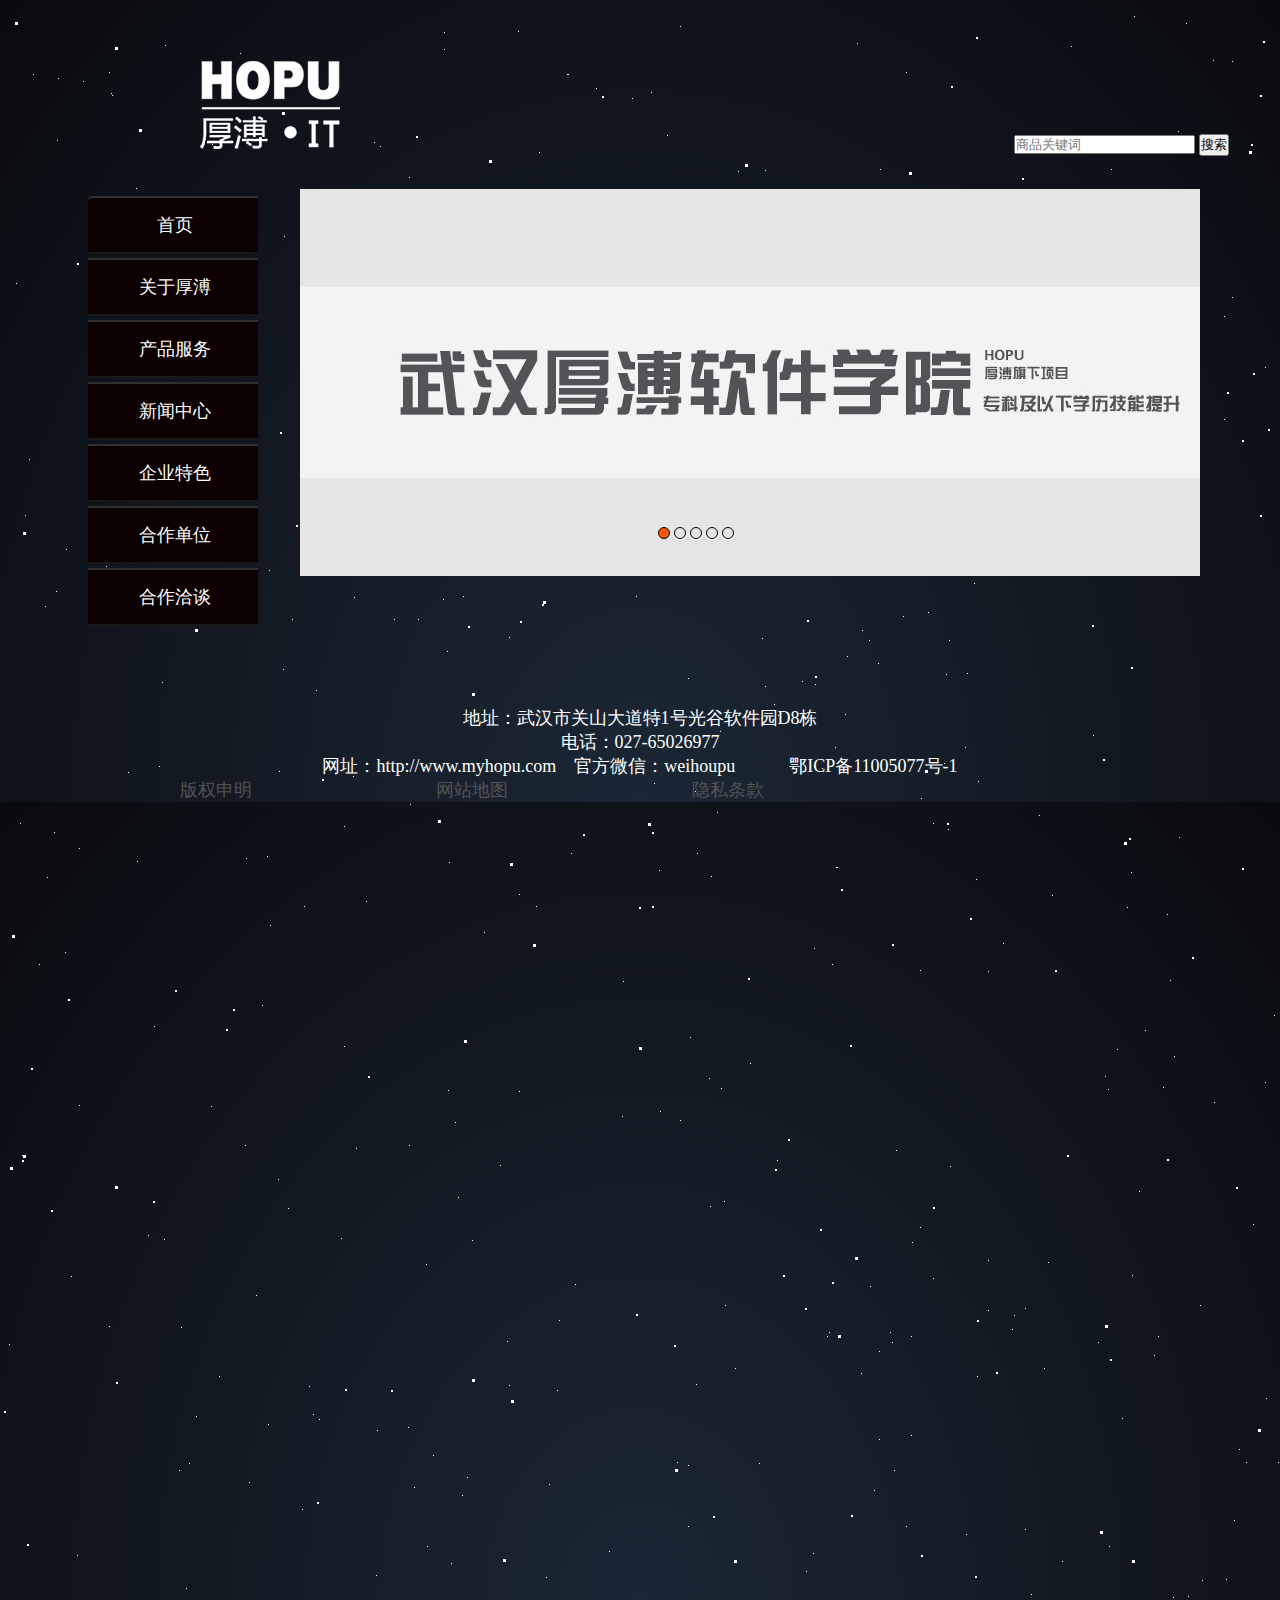
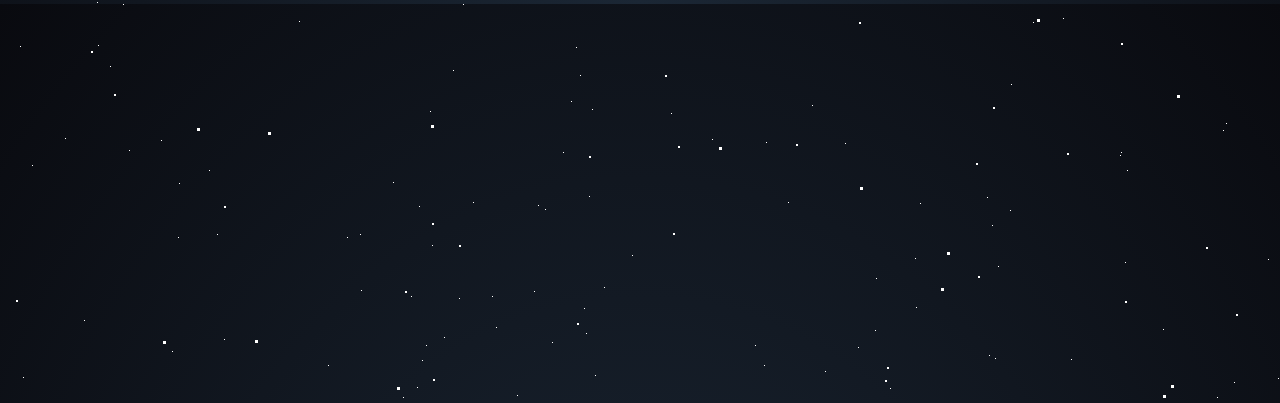
<file: PRO/index.html>
<!DOCTYPE html>
<html >
<head>
  <meta charset="UTF-8">
  <title>厚浦网站</title>
      <!-- <link rel="stylesheet" href="css/style.css"> -->
      <link rel="stylesheet" href="css/Index.css">
      <link rel="stylesheet" href="css/myIndex.css">
</head>
<body>
<div id='stars'></div>
<div id='stars2'></div>
<div id='stars3'></div>
<div class="big">
    <div class="logo">
    	<img src="images/logo.png" alt="">
        <div class="search">
            <form>
                <input name="keyword" type="text" class="seek" placeholder="商品关键词">
                 <span>
                        <button class="seek1" type="button" onClick="this.form.submit()">搜索</button>
                 </span>
             </form>
        </div>
    </div>
    <div class="nav">
        <ul class="menu">
        	<li><a href="javascript:;">首页</a></li>
            <li><a href="javascript:;">关于厚溥</a>
                <ul class="submenu">
                    <li><a href="javascript:;">厚溥简介</a></li>
                    <li><a href="javascript:;">集团架构</a></li>
                    <li><a href="javascript:;">企业文化</a></li>
                    <li><a href="javascript:;">厚溥教育</a></li>
                    <li><a href="javascript:;">景宁人力</a></li>
                </ul>
            </li>
            <li><a href="javascript:;">产品服务</a>
                <ul class="submenu">
                    <li><a href="javascript:;">校企合作</a></li>
                    <li><a href="javascript:;">大学生实训</a></li>
                    <li><a href="javascript:;">就业服务</a></li>
                    <li><a href="javascript:;">人才委培</a></li>
                </ul>
            </li>
            <li><a href="javascript:;">新闻中心</a>
    			<ul class="submenu">
                    <li><a href="javascript:;">厚溥新闻</a></li>
                    <li><a href="javascript:;">内部周刊</a></li>
                    <li><a href="javascript:;">厚溥观点</a></li>
                </ul>
            </li>
            <li><a href="javascript:;">企业特色</a>
    			<ul class="submenu">
                    <li><a href="javascript:;">光谷软件园</a></li>
                    <li><a href="javascript:;">人才孵化器</a></li>
                    <li><a href="javascript:;">经营理念</a></li>
                </ul>
            </li>
            <li><a href="javascript:;">合作单位</a>
    			<ul class="submenu">
                    <li><a href="javascript:;">就业合作单位</a></li>
                    <li><a href="javascript:;">大学合作单位</a></li>
                </ul>
            </li>
            <li class="lastNav"><a href="javascript:;">合作洽谈</a>
    			<ul class="submenu">
                    <li><a href="javascript:;">用人理念</a></li>
                    <li><a href="javascript:;">人才招聘</a></li>
                    <li><a href="javascript:;">合作洽谈</a></li>
                </ul>
            </li>
        </ul>
    </div>
    <div class="rightDiv">
        <div class="banner">
            <ul class="slider-bar">
                <li class="actived" sliderNum="0"></li>
                <li sliderNum="1"></li>
                <li sliderNum="2"></li>
                <li sliderNum="3"></li>
                <li sliderNum="4"></li>
            </ul>
        </div>
</div>
    </div>
        <div class="footer">
            <div class="phone_one">
                <p>地址：武汉市关山大道特1号光谷软件园D8栋</p>
                <p>电话：027-65026977</p>
                <p>网址：http://www.myhopu.com　官方微信：weihoupu　　　鄂ICP备11005077号-1</p>
            </div>
            <div class="phone_two">
                <p><a href="javascript:;">版权申明</a></p>
                <p><a href="javascript:;">网站地图</a></p>
                <p><a href="javascript:;">隐私条款</a></p>
            </div>
        </div>

<script src="js/jquery.min.js"></script>
<script src="js/myIndex.js"></script>

</body>
</html>
</file>
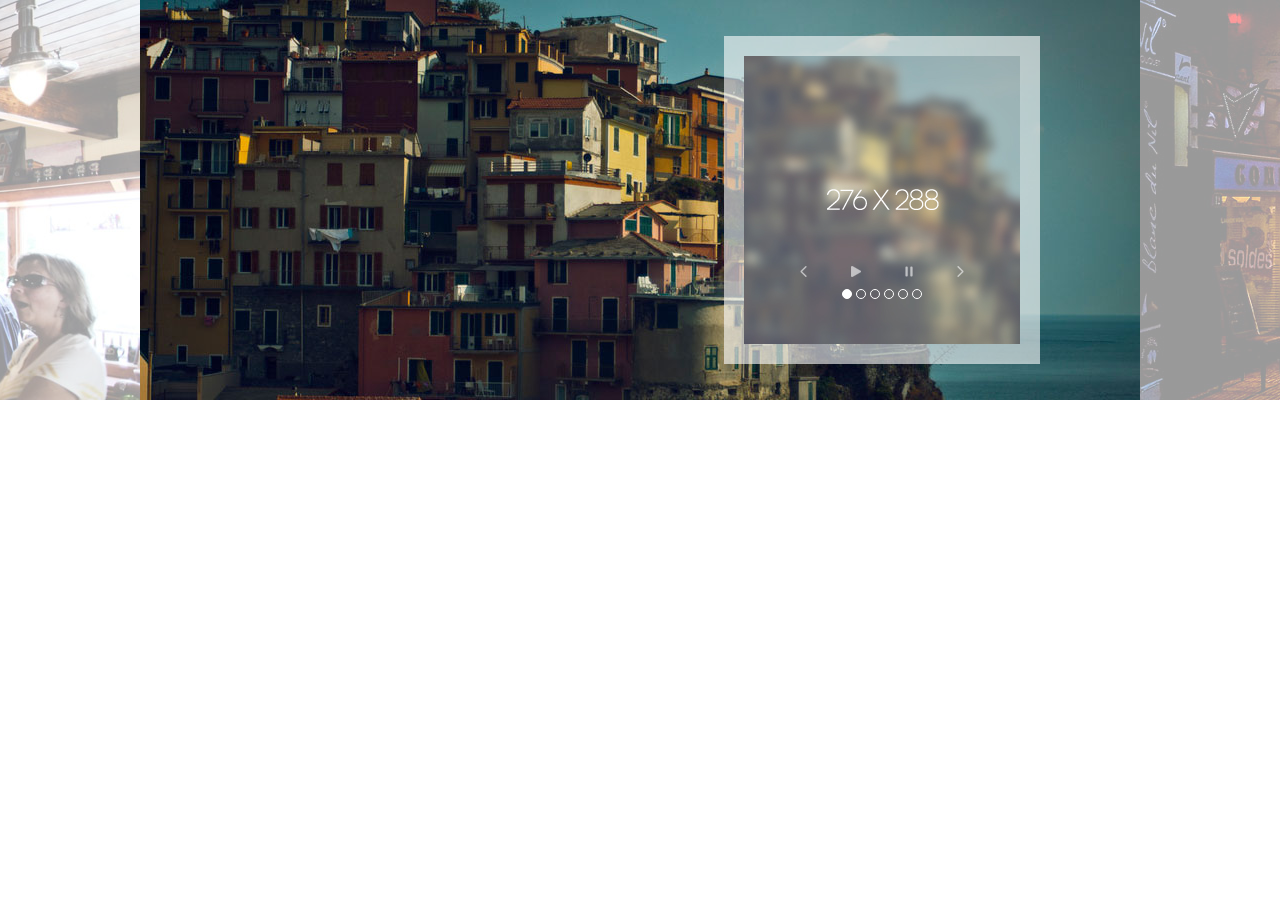
<file: PRO/banner/index.html>
<!doctype html>
<html lang="zh">
<head>
<meta charset="UTF-8">
<meta http-equiv="X-UA-Compatible" content="IE=edge,chrome=1"> 
<meta name="viewport" content="width=device-width, initial-scale=1.0">
<title>jQuery</title>
<link rel="stylesheet" href="css/bootstrap.min.css">
<link rel="stylesheet" href="css/pignose.parallaxslider.min.css" />

</head>
<body>
<div id="wrapper">
	<div id="visual">
		<div class="slide-visual">
			<!-- Slide Image Area (1000 x 424) -->
			<ul class="slide-group">
				<li><img src="img/visual_slide01.jpg" alt="slide image" /></li>
				<li><img src="img/visual_slide02.jpg" alt="slide image" /></li>
				<li><img src="img/visual_slide03.jpg" alt="slide image" /></li>
				<li><img src="img/visual_slide04.jpg" alt="slide image" /></li>
				<li><img src="img/visual_slide05.jpg" alt="slide image" /></li>
				<li><img src="img/visual_slide06.jpg" alt="slide image" /></li>
			</ul>

			<!-- Slide Description Image Area (316 x 328) -->
			<div class="script-wrap">
				<ul class="script-group">
					<li><div class="inner-script"><img src="img/visual_slide_script01.jpg" alt="thumbnail slider image" /></div></li>
					<li><div class="inner-script"><img src="img/visual_slide_script02.jpg" alt="thumbnail slider image" /></div></li>
					<li><div class="inner-script"><img src="img/visual_slide_script03.jpg" alt="thumbnail slider image" /></div></li>
					<li><div class="inner-script"><img src="img/visual_slide_script04.jpg" alt="thumbnail slider image" /></div></li>
					<li><div class="inner-script"><img src="img/visual_slide_script05.jpg" alt="thumbnail slider image" /></div></li>
					<li><div class="inner-script"><img src="img/visual_slide_script06.jpg" alt="thumbnail slider image" /></div></li>
				</ul>
				<div class="slide-controller">
					<a href="#" class="btn-prev"><img src="img/btn_prev.png" alt="prev slide" /></a>
					<a href="#" class="btn-play"><img src="img/btn_play.png" alt="start slide" /></a>
					<a href="#" class="btn-pause"><img src="img/btn_pause.png" alt="pause slide" /></a>
					<a href="#" class="btn-next"><img src="img/btn_next.png" alt="next slide" /></a>
				</div>
			</div>
		</div>
	</div>
</div>

<script src="js/jquery-1.11.0.min.js" type="text/javascript"></script>
<script type="text/javascript" src="js/jquery.easing.js"></script>
<script type="text/javascript" src="js/bootstrap.min.js"></script>
<script type="text/javascript" src="js/pignose.parallaxslider.min.js"></script>
<script type="text/javascript">
	$(window).load(function() {
		$('#visual').pignoseParallaxSlider({
			play    : '.btn-play',
			pause   : '.btn-pause',
			next    : '.btn-next',
			prev    : '.btn-prev'
		});
	});
</script>
</body>
</html>
</file>
<file: PRO/css/Index.css>
a img {
     border: 0
}
ul, ol, li {
    list-style-type: none;
    vertical-align: 0
}
a {
	outline-style: none;
    color: #535353;
    text-decoration: none
}
a:hover {
    color: #D40000;
    text-decoration: none
}
.clear {
    height: 0;
    overflow: hidden;
    clear: both
}
header{
    height: 100px;
}
/*input{
    border: 1px solid #FFFFFF;
    position: absolute;
    box-sizing: border-box;
    bottom: 18em;
    left: 132%;
    width: 10em;
    margin-top: 150px;
    margin-left: -66.5em;
}*/
}
.button {
	display: inline-block;
    zoom: 1;
    *display: inline;
    vertical-align: baseline;
    margin: 0 2px;
    outline: none;
    cursor: pointer;
    text-align: center;
    text-decoration: none;
    font: 14px/100% Arial, Helvetica, sans-serif;
    padding: 0.25em 0.6em 0.3em;
    text-shadow: 0 1px 1px rgba(0, 0, 0, .3);
    -webkit-border-radius: .5em;
    -moz-border-radius: .5em;
    border-radius: .5em;
    -webkit-box-shadow: 0 1px 2px rgba(0, 0, 0, .2);
    -moz-box-shadow: 0 1px 2px rgba(0, 0, 0, .2);
   box-shadow: 0 1px 2px rgba(0, 0, 0, .2);
}

/*restCSS结束，应用特效时，以上样式可删除*/
/* 需要的css样式 */
.nav {
    display: inline-block;
/*    width: 1042px;*/
    margin: 0px auto;
    text-align: center;
    margin-left: 88px;
}

.menu, .menu ul {
   list-style: none;
    padding: 0;
   margin: 0;
}
.menu {
    width: 170px;
    height: 58px;
    margin-top: 40px;
}
.menu li {
    background-color: #0C0000;
    border-bottom: 2px solid #181818;
    border-top: 2px solid #303030;
    min-width: 160px;
    margin-top: 4px;
}
.menu > li {
    display: block;
    /*float: left;*/
    position: relative;
}
.menu > li:first-child {
    border-radius: 5px 0 0;
}
.menu a {
     border-left: 3px solid rgba(0, 0, 0, 0);
    /*background: url("../img/back.jpg");*/
    color: #fff;
    display: block;
    font-size: 18px;
    line-height: 54px;
   padding: 0 25px;
    text-decoration: none;
    text-transform: uppercase;
}

        .menu li:hover {
            background-color: #1c1c1c;
            background: -moz-linear-gradient(#1c1c1c, #1b1b1b);
            background: -ms-linear-gradient(#1c1c1c, #1b1b1b);
            background: -webkit-gradient(linear, left top, left bottom, color-stop(0%, #1c1c1c), color-stop(100%, #1b1b1b));
            background: -webkit-linear-gradient(#1c1c1c, #1b1b1b);
            background: -o-linear-gradient(#1c1c1c, #1b1b1b);
            filter: progid:DXImageTransform.Microsoft.gradient(startColorstr='#1c1c1c', endColorstr='#1b1b1b');
            -ms-filter: "progid:DXImageTransform.Microsoft.gradient(startColorstr='#1c1c1c', endColorstr='#1b1b1b')";
            background: linear-gradient(#1c1c1c, #1b1b1b);
            border-bottom: 2px solid #222222;
            border-top: 2px solid #1B1B1B;
            /*改变加深父元素的背景*/
        }

        .menu li:hover > a {
            border-radius: 5px 0 0 0;
            border-left: 3px solid #C4302B;
            color: #C4302B;
        }

.submenu { 
    width: 170px;
    left: 170px;
    max-height: 0;
    position: absolute;
    top:-6%;
    /*top: 100%;*/
    z-index: 0;
    -webkit-perspective: 400px;
    -moz-perspective: 400px;
    -ms-perspective: 400px;
    -o-perspective: 400px;
    perspective: 400px;
}
.submenu li {
    opacity: 0;
    -webkit-transform: rotateY(90deg);
    -moz-transform: rotateY(90deg);
    -ms-transform: rotateY(90deg);
    -o-transform: rotateY(90deg);
    transform: rotateY(90deg);
    -webkit-transition: opacity .4s, -webkit-transform .5s;
    -moz-transition: opacity .4s, -moz-transform .5s;
    -ms-transition: opacity .4s, -ms-transform .5s;
    -o-transition: opacity .4s, -o-transform .5s;
    transition: opacity .4s, transform .5s;
    /*实现下拉菜单螺旋淡出*/
}
.menu .submenu li:hover a {
    border-left: 3px solid #454545;
    border-radius: 0;
     color: #ffffff;
}
.menu > li:hover .submenu, .menu > li:focus .submenu {
    max-height: 2000px;
     z-index: 10;
}
.menu > li:hover .submenu li, .menu > li:focus .submenu li {
     opacity: 1;
    -webkit-transform: none;
    -moz-transform: none;
    -ms-transform: none;
    -o-transform: none;
     transform: none;
 }
/*动画递进的时间 实现一个个螺旋子菜单*/
.menu li:hover .submenu li:nth-child(1) {
    -webkit-transition-delay: 0s;
    -moz-transition-delay: 0s;
     -ms-transition-delay: 0s;
     -o-transition-delay: 0s;
     transition-delay: 0s;
}
.menu li:hover .submenu li:nth-child(2) {
    -webkit-transition-delay: 50ms;
            -moz-transition-delay: 50ms;
            -ms-transition-delay: 50ms;
            -o-transition-delay: 50ms;
            transition-delay: 50ms;
        }

        .menu li:hover .submenu li:nth-child(3) {
            -webkit-transition-delay: 100ms;
            -moz-transition-delay: 100ms;
            -ms-transition-delay: 100ms;
            -o-transition-delay: 100ms;
            transition-delay: 100ms;
        }

        .menu li:hover .submenu li:nth-child(4) {
            -webkit-transition-delay: 150ms;
            -moz-transition-delay: 150ms;
            -ms-transition-delay: 150ms;
            -o-transition-delay: 150ms;
            transition-delay: 150ms;
        }

        .menu li:hover .submenu li:nth-child(5) {
            -webkit-transition-delay: 200ms;
            -moz-transition-delay: 200ms;
            -ms-transition-delay: 200ms;
            -o-transition-delay: 200ms;
            transition-delay: 200ms;
        }

        .menu li:hover .submenu li:nth-child(6) {
            -webkit-transition-delay: 250ms;
            -moz-transition-delay: 250ms;
            -ms-transition-delay: 250ms;
            -o-transition-delay: 250ms;
            transition-delay: 250ms;
        }

        .menu li:hover .submenu li:nth-child(7) {
            -webkit-transition-delay: 300ms;
            -moz-transition-delay: 300ms;
            -ms-transition-delay: 300ms;
            -o-transition-delay: 300ms;
            transition-delay: 300ms;
        }

        .menu li:hover .submenu li:nth-child(8) {
            -webkit-transition-delay: 350ms;
            -moz-transition-delay: 350ms;
            -ms-transition-delay: 350ms;
            -o-transition-delay: 350ms;
            transition-delay: 350ms;
        }

        .submenu li:nth-child(1) {
            -webkit-transition-delay: 350ms;
            -moz-transition-delay: 350ms;
            -ms-transition-delay: 350ms;
            -o-transition-delay: 350ms;
            transition-delay: 350ms;
        }

        .submenu li:nth-child(2) {
            -webkit-transition-delay: 300ms;
            -moz-transition-delay: 300ms;
            -ms-transition-delay: 300ms;
            -o-transition-delay: 300ms;
            transition-delay: 300ms;
        }

        .submenu li:nth-child(3) {
            -webkit-transition-delay: 250ms;
            -moz-transition-delay: 250ms;
            -ms-transition-delay: 250ms;
            -o-transition-delay: 250ms;
            transition-delay: 250ms;
        }

        .submenu li:nth-child(4) {
            -webkit-transition-delay: 200ms;
            -moz-transition-delay: 200ms;
            -ms-transition-delay: 200ms;
            -o-transition-delay: 200ms;
            transition-delay: 200ms;
        }

        .submenu li:nth-child(5) {
            -webkit-transition-delay: 150ms;
            -moz-transition-delay: 150ms;
            -ms-transition-delay: 150ms;
            -o-transition-delay: 150ms;
            transition-delay: 150ms;
        }

        .submenu li:nth-child(6) {
            -webkit-transition-delay: 100ms;
            -moz-transition-delay: 100ms;
            -ms-transition-delay: 100ms;
            -o-transition-delay: 100ms;
            transition-delay: 100ms;
        }

        .submenu li:nth-child(7) {
            -webkit-transition-delay: 50ms;
            -moz-transition-delay: 50ms;
            -ms-transition-delay: 50ms;
            -o-transition-delay: 50ms;
            transition-delay: 50ms;
        }

        .submenu li:nth-child(8) {
            -webkit-transition-delay: 0s;
            -moz-transition-delay: 0s;
            -ms-transition-delay: 0s;
            -o-transition-delay: 0s;
            transition-delay: 0s;
        }

body {
  height: 100%;
  background: radial-gradient(ellipse at bottom, #1b2735 0%, #090a0f 100%);
  /*overflow: hidden;*/
}
#stars {
  width: 1px;
  height: 1px;
  background: transparent;
  box-shadow: 1407px 511px #FFF , 1611px 119px #FFF , 1686px 956px #FFF , 1163px 1929px #FFF , 912px 1242px #FFF , 490px 469px #FFF , 869px 425px #FFF , 1447px 891px #FFF , 422px 1960px #FFF , 517px 1995px #FFF , 738px 171px #FFF , 1328px 1668px #FFF , 874px 1490px #FFF , 83px 81px #FFF , 632px 98px #FFF , 1518px 1764px #FFF , 636px 596px #FFF , 1178px 131px #FFF , 278px 1179px #FFF , 1898px 1951px #FFF , 1787px 326px #FFF , 186px 1588px #FFF , 552px 1942px #FFF , 1929px 1300px #FFF , 802px 681px #FFF , 430px 1711px #FFF , 1192px 308px #FFF , 123px 1604px #FFF , 880px 169px #FFF , 1400px 632px #FFF , 500px 1165px #FFF , 288px 1208px #FFF , 319px 1419px #FFF , 1170px 980px #FFF , 1608px 784px #FFF , 1735px 1276px #FFF , 966px 1534px #FFF , 654px 783px #FFF , 1366px 964px #FFF , 1213px 60px #FFF , 302px 1509px #FFF , 845px 714px #FFF , 524px 323px #FFF , 1538px 1399px #FFF , 394px 619px #FFF , 680px 26px #FFF , 353px 776px #FFF , 1826px 1450px #FFF , 1909px 1452px #FFF , 1014px 1315px #FFF , 1883px 1474px #FFF , 766px 1742px #FFF , 1693px 658px #FFF , 1186px 302px #FFF , 376px 1575px #FFF , 712px 1739px #FFF , 1627px 299px #FFF , 482px 224px #FFF , 1379px 510px #FFF , 1543px 1602px #FFF , 45px 606px #FFF , 827px 1336px #FFF , 224px 1939px #FFF , 1098px 1342px #FFF , 813px 1553px #FFF , 825px 419px #FFF , 519px 894px #FFF , 1406px 797px #FFF , 1341px 274px #FFF , 1787px 903px #FFF , 1701px 1483px #FFF , 1108px 232px #FFF , 1599px 1409px #FFF , 659px 870px #FFF , 1538px 335px #FFF , 632px 1855px #FFF , 154px 1026px #FFF , 1722px 979px #FFF , 1339px 509px #FFF , 1833px 460px #FFF , 315px 65px #FFF , 496px 1927px #FFF , 1314px 427px #FFF , 344px 1046px #FFF , 1658px 724px #FFF , 1899px 264px #FFF , 1200px 1305px #FFF , 1562px 339px #FFF , 159px 766px #FFF , 1639px 1966px #FFF , 459px 1898px #FFF , 944px 763px #FFF , 1174px 1056px #FFF , 1825px 790px #FFF , 906px 1526px #FFF , 1537px 1303px #FFF , 79px 1105px #FFF , 1318px 672px #FFF , 1232px 61px #FFF , 709px 1078px #FFF , 1010px 1810px #FFF , 777px 1160px #FFF , 1598px 1428px #FFF , 815px 684px #FFF , 1003px 943px #FFF , 1876px 1003px #FFF , 1025px 1529px #FFF , 66px 549px #FFF , 514px 457px #FFF , 262px 1005px #FFF , 812px 1705px #FFF , 1163px 1087px #FFF , 165px 45px #FFF , 677px 1462px #FFF , 580px 1675px #FFF , 1848px 1384px #FFF , 449px 862px #FFF , 1629px 1979px #FFF , 667px 135px #FFF , 240px 53px #FFF , 1919px 1832px #FFF , 696px 1384px #FFF , 1630px 361px #FFF , 878px 663px #FFF , 1226px 1723px #FFF , 765px 686px #FFF , 576px 1647px #FFF , 97px 1602px #FFF , 1117px 1049px #FFF , 1433px 68px #FFF , 1375px 1991px #FFF , 1755px 990px #FFF , 1483px 801px #FFF , 473px 1802px #FFF , 822px 768px #FFF , 196px 577px #FFF , 516px 504px #FFF , 623px 981px #FFF , 1478px 819px #FFF , 126px 384px #FFF , 584px 1908px #FFF , 1549px 521px #FFF , 1866px 1335px #FFF , 586px 342px #FFF , 1698px 642px #FFF , 136px 188px #FFF , 1613px 520px #FFF , 937px 326px #FFF , 1111px 169px #FFF , 229px 229px #FFF , 1357px 20px #FFF , 725px 1305px #FFF , 23px 1977px #FFF , 426px 1945px #FFF , 1628px 1530px #FFF , 256px 1295px #FFF , 58px 78px #FFF , 409px 1145px #FFF , 1607px 767px #FFF , 212px 144px #FFF , 361px 1890px #FFF , 1827px 1451px #FFF , 1875px 645px #FFF , 571px 853px #FFF , 1302px 301px #FFF , 9px 1344px #FFF , 418px 619px #FFF , 1941px 90px #FFF , 949px 640px #FFF , 179px 1783px #FFF , 1104px 360px #FFF , 1723px 370px #FFF , 1122px 1418px #FFF , 1374px 508px #FFF , 1108px 1089px #FFF , 1440px 1743px #FFF , 462px 1495px #FFF , 1187px 265px #FFF , 567px 74px #FFF , 557px 542px #FFF , 967px 673px #FFF , 825px 1971px #FFF , 988px 1260px #FFF , 710px 1206px #FFF , 538px 1805px #FFF , 137px 861px #FFF , 1922px 1313px #FFF , 481px 470px #FFF , 1224px 316px #FFF , 1979px 239px #FFF , 22px 1155px #FFF , 1640px 186px #FFF , 592px 1709px #FFF , 765px 170px #FFF , 129px 1750px #FFF , 788px 719px #FFF , 181px 1327px #FFF , 433px 1455px #FFF , 141px 450px #FFF , 1287px 1027px #FFF , 1278px 1462px #FFF , 688px 1526px #FFF , 463px 1604px #FFF , 1232px 297px #FFF , 920px 1227px #FFF , 1571px 1765px #FFF , 1482px 1316px #FFF , 759px 1463px #FFF , 950px 1166px #FFF , 1532px 1588px #FFF , 608px 267px #FFF , 1862px 1943px #FFF , 805px 717px #FFF , 1803px 1319px #FFF , 1821px 683px #FFF , 995px 1958px #FFF , 484px 932px #FFF , 366px 901px #FFF , 451px 1563px #FFF , 1704px 1471px #FFF , 1379px 44px #FFF , 1778px 472px #FFF , 419px 1806px #FFF , 1545px 222px #FFF , 1563px 777px #FFF , 39px 964px #FFF , 1620px 24px #FFF , 1151px 320px #FFF , 1940px 1426px #FFF , 1555px 1538px #FFF , 1747px 488px #FFF , 1348px 300px #FFF , 990px 538px #FFF , 780px 361px #FFF , 988px 971px #FFF , 1973px 1534px #FFF , 1542px 1829px #FFF , 1557px 216px #FFF , 1404px 641px #FFF , 47px 877px #FFF , 65px 1738px #FFF , 1895px 1798px #FFF , 56px 591px #FFF , 536px 906px #FFF , 568px 74px #FFF , 433px 462px #FFF , 727px 295px #FFF , 876px 1878px #FFF , 1891px 1946px #FFF , 1451px 493px #FFF , 1569px 226px #FFF , 879px 1351px #FFF , 1529px 43px #FFF , 33px 74px #FFF , 1516px 1924px #FFF , 878px 323px #FFF , 455px 1122px #FFF , 1943px 526px #FFF , 1456px 1060px #FFF , 1631px 979px #FFF , 1819px 1324px #FFF , 1660px 1192px #FFF , 1867px 1714px #FFF , 1928px 1940px #FFF , 1618px 744px #FFF , 979px 357px #FFF , 98px 1645px #FFF , 1898px 1207px #FFF , 1134px 16px #FFF , 1313px 1018px #FFF , 717px 812px #FFF , 1503px 234px #FFF , 1612px 188px #FFF , 29px 459px #FFF , 414px 1487px #FFF , 1223px 1730px #FFF , 1643px 1188px #FFF , 424px 767px #FFF , 1692px 1591px #FFF , 1265px 367px #FFF , 54px 832px #FFF , 410px 804px #FFF , 1397px 1242px #FFF , 549px 1484px #FFF , 721px 1088px #FFF , 472px 1240px #FFF , 1927px 514px #FFF , 1303px 1310px #FFF , 71px 1276px #FFF , 829px 1332px #FFF , 84px 1920px #FFF , 1088px 375px #FFF , 1659px 736px #FFF , 967px 294px #FFF , 651px 92px #FFF , 1572px 143px #FFF , 1680px 770px #FFF , 1873px 1289px #FFF , 1983px 821px #FFF , 448px 1090px #FFF , 890px 1332px #FFF , 836px 867px #FFF , 1867px 1213px #FFF , 1874px 1574px #FFF , 750px 1063px #FFF , 1297px 1971px #FFF , 1274px 1015px #FFF , 1628px 933px #FFF , 309px 1386px #FFF , 299px 1621px #FFF , 1973px 526px #FFF , 196px 1416px #FFF , 778px 715px #FFF , 1993px 1294px #FFF , 381px 435px #FFF , 1405px 681px #FFF , 1759px 1077px #FFF , 1764px 1748px #FFF , 168px 470px #FFF , 978px 781px #FFF , 110px 1666px #FFF , 835px 747px #FFF , 112px 95px #FFF , 604px 712px #FFF , 1121px 1752px #FFF , 393px 1782px #FFF , 1869px 830px #FFF , 1303px 348px #FFF , 427px 1546px #FFF , 761px 718px #FFF , 946px 674px #FFF , 832px 964px #FFF , 1607px 2000px #FFF , 1624px 1296px #FFF , 1093px 735px #FFF , 1865px 608px #FFF , 933px 1278px #FFF , 1402px 547px #FFF , 1865px 1211px #FFF , 109px 72px #FFF , 249px 1482px #FFF , 586px 1933px #FFF , 911px 1336px #FFF , 697px 853px #FFF , 987px 1797px #FFF , 1371px 933px #FFF , 492px 1896px #FFF , 998px 1866px #FFF , 518px 31px #FFF , 1873px 372px #FFF , 1025px 1308px #FFF , 1478px 965px #FFF , 1934px 934px #FFF , 1048px 1262px #FFF , 1839px 40px #FFF , 1399px 732px #FFF , 735px 416px #FFF , 621px 394px #FFF , 788px 1802px #FFF , 1918px 307px #FFF , 432px 1845px #FFF , 616px 481px #FFF , 921px 798px #FFF , 354px 597px #FFF , 1622px 214px #FFF , 1349px 1983px #FFF , 1033px 1622px #FFF , 1198px 407px #FFF , 1239px 1449px #FFF , 1278px 1978px #FFF , 426px 1264px #FFF , 507px 1341px #FFF , 1956px 818px #FFF , 1041px 277px #FFF , 1371px 639px #FFF , 1224px 419px #FFF , 211px 1106px #FFF , 847px 656px #FFF , 534px 1891px #FFF , 1289px 823px #FFF , 906px 482px #FFF , 347px 1837px #FFF , 1246px 1462px #FFF , 915px 1858px #FFF , 559px 1320px #FFF , 77px 1555px #FFF , 845px 1743px #FFF , 313px 1414px #FFF , 188px 252px #FFF , 509px 637px #FFF , 374px 142px #FFF , 1397px 474px #FFF , 458px 1197px #FFF , 292px 619px #FFF , 1749px 14px #FFF , 1638px 24px #FFF , 563px 1752px #FFF , 1940px 1065px #FFF , 1145px 1030px #FFF , 894px 1470px #FFF , 444px 32px #FFF , 1341px 1136px #FFF , 1941px 412px #FFF , 1328px 785px #FFF , 161px 1740px #FFF , 948px 829px #FFF , 933px 823px #FFF , 1709px 507px #FFF , 1366px 1821px #FFF , 720px 731px #FFF , 162px 682px #FFF , 1684px 882px #FFF , 134px 497px #FFF , 1659px 1701px #FFF , 1186px 446px #FFF , 911px 1435px #FFF , 1814px 1028px #FFF , 1234px 1520px #FFF , 1186px 23px #FFF , 318px 87px #FFF , 1179px 837px #FFF , 1071px 46px #FFF , 1125px 1862px #FFF , 94px 261px #FFF , 1574px 282px #FFF , 1039px 815px #FFF , 1776px 1472px #FFF , 867px 473px #FFF , 901px 215px #FFF , 862px 630px #FFF , 1480px 1673px #FFF , 411px 1896px #FFF , 1335px 944px #FFF , 148px 1235px #FFF , 57px 140px #FFF , 447px 651px #FFF , 1414px 1651px #FFF , 209px 1770px #FFF , 1800px 1590px #FFF , 1304px 1px #FFF , 279px 771px #FFF , 1770px 1398px #FFF , 724px 1201px #FFF , 245px 1145px #FFF , 172px 1951px #FFF , 284px 236px #FFF , 1905px 1307px #FFF , 1948px 574px #FFF , 283px 669px #FFF , 247px 384px #FFF , 224px 619px #FFF , 128px 772px #FFF , 1698px 1405px #FFF , 830px 505px #FFF , 1938px 397px #FFF , 1772px 1001px #FFF , 1454px 808px #FFF , 304px 561px #FFF , 1321px 966px #FFF , 735px 1368px #FFF , 894px 345px #FFF , 1217px 1997px #FFF , 892px 1342px #FFF , 353px 379px #FFF , 1382px 1156px #FFF , 164px 1239px #FFF , 1268px 1859px #FFF , 1385px 1721px #FFF , 16px 283px #FFF , 1819px 200px #FFF , 660px 1111px #FFF , 1679px 1728px #FFF , 463px 596px #FFF , 217px 1834px #FFF , 1879px 538px #FFF , 304px 906px #FFF , 1327px 1347px #FFF , 1226px 1579px #FFF , 1786px 1616px #FFF , 1234px 1982px #FFF , 1868px 1862px #FFF , 814px 948px #FFF , 178px 1837px #FFF , 571px 1701px #FFF , 106px 566px #FFF , 270px 925px #FFF , 1417px 248px #FFF , 609px 1551px #FFF , 992px 1825px #FFF , 1515px 1999px #FFF , 1167px 914px #FFF , 1698px 490px #FFF , 189px 1463px #FFF , 928px 612px #FFF , 1714px 803px #FFF , 535px 402px #FFF , 1000px 379px #FFF , 1610px 574px #FFF , 1882px 1155px #FFF , 1425px 1514px #FFF , 417px 1987px #FFF , 1681px 1059px #FFF , 841px 762px #FFF , 1886px 1098px #FFF , 1785px 236px #FFF , 1950px 950px #FFF , 444px 1937px #FFF , 1364px 540px #FFF , 1971px 225px #FFF , 1624px 868px #FFF , 869px 640px #FFF , 1637px 559px #FFF , 20px 823px #FFF , 409px 177px #FFF , 1804px 1626px #FFF , 388px 527px #FFF , 1385px 1734px #FFF , 988px 1310px #FFF , 443px 599px #FFF , 1780px 434px #FFF , 654px 419px #FFF , 268px 1424px #FFF , 1971px 40px #FFF , 360px 1834px #FFF , 875px 1930px #FFF , 1866px 1885px #FFF , 453px 1670px #FFF , 1696px 1337px #FFF , 604px 1887px #FFF , 1405px 769px #FFF , 1546px 897px #FFF , 595px 1975px #FFF , 32px 1765px #FFF , 896px 1150px #FFF , 1818px 95px #FFF , 444px 49px #FFF , 589px 1796px #FFF , 764px 1965px #FFF , 920px 1803px #FFF , 403px 1997px #FFF , 833px 1282px #FFF , 1127px 1770px #FFF , 1810px 77px #FFF , 1214px 1102px #FFF , 364px 401px #FFF , 1139px 1191px #FFF , 916px 1907px #FFF , 870px 290px #FFF , 688px 678px #FFF , 1523px 34px #FFF , 1265px 1082px #FFF , 1394px 1080px #FFF , 1787px 1738px #FFF , 1682px 755px #FFF , 1955px 832px #FFF , 546px 1577px #FFF , 1062px 1561px #FFF , 344px 826px #FFF , 1442px 782px #FFF , 467px 1477px #FFF , 879px 1439px #FFF , 1672px 268px #FFF , 1317px 1355px #FFF , 1980px 1965px #FFF , 688px 1465px #FFF , 1131px 872px #FFF , 1301px 1656px #FFF , 974px 583px #FFF , 1613px 1467px #FFF , 1976px 1995px #FFF , 1377px 760px #FFF , 1367px 387px #FFF , 1880px 191px #FFF , 711px 876px #FFF , 539px 152px #FFF , 545px 1809px #FFF , 920px 970px #FFF , 1154px 1355px #FFF , 1968px 94px #FFF , 1703px 490px #FFF , 380px 146px #FFF , 1561px 785px #FFF , 1930px 1385px #FFF , 519px 1091px #FFF , 269px 570px #FFF , 109px 1326px #FFF , 1476px 969px #FFF , 1999px 1885px #FFF , 341px 1238px #FFF , 1105px 1076px #FFF , 596px 88px #FFF , 937px 492px #FFF , 1339px 1673px #FFF , 1967px 762px #FFF , 65px 952px #FFF , 111px 93px #FFF , 1011px 1684px #FFF , 377px 1430px #FFF , 1011px 386px #FFF , 1162px 421px #FFF , 196px 617px #FFF , 1407px 1141px #FFF , 1562px 572px #FFF , 316px 690px #FFF , 1600px 1980px #FFF , 1545px 1254px #FFF , 680px 1120px #FFF , 575px 1284px #FFF , 179px 1470px #FFF , 1496px 1506px #FFF , 977px 1376px #FFF , 1282px 708px #FFF , 408px 1427px #FFF , 1173px 1597px #FFF , 1120px 1755px #FFF , 974px 520px #FFF , 979px 384px #FFF , 622px 1116px #FFF , 1307px 866px #FFF , 1188px 1596px #FFF , 858px 1947px #FFF , 861px 1373px #FFF , 857px 43px #FFF , 1878px 499px #FFF , 1297px 535px #FFF , 870px 1286px #FFF , 1452px 448px #FFF , 906px 72px #FFF , 1450px 872px #FFF , 1607px 1755px #FFF , 1071px 1959px #FFF , 976px 879px #FFF , 1435px 284px #FFF , 1601px 496px #FFF , 671px 1713px #FFF , 356px 1148px #FFF , 837px 867px #FFF , 246px 858px #FFF , 1031px 1594px #FFF , 571px 214px #FFF , 1012px 1329px #FFF , 1566px 1142px #FFF , 219px 1376px #FFF , 1580px 1454px #FFF , 690px 1037px #FFF , 1940px 756px #FFF , 1755px 850px #FFF , 1037px 363px #FFF , 25px 515px #FFF , 806px 1571px #FFF , 1266px 1398px #FFF , 695px 791px #FFF , 1838px 950px #FFF , 1578px 27px #FFF , 1692px 1581px #FFF , 1817px 1040px #FFF , 1781px 238px #FFF , 1052px 895px #FFF , 398px 440px #FFF , 1643px 325px #FFF , 79px 848px #FFF , 1295px 326px #FFF , 293px 81px #FFF , 1202px 1580px #FFF , 1441px 100px #FFF , 1295px 1465px #FFF , 1132px 1275px #FFF , 774px 704px #FFF , 1109px 1546px #FFF , 557px 1390px #FFF , 1253px 1224px #FFF , 1063px 1618px #FFF , 1793px 440px #FFF , 890px 1988px #FFF , 814px 424px #FFF , 1390px 1280px #FFF , 1127px 907px #FFF , 1044px 1368px #FFF , 1317px 876px #FFF , 762px 638px #FFF , 965px 747px #FFF , 755px 1945px #FFF , 706px 414px #FFF , 1842px 1673px #FFF , 1158px 1336px #FFF , 989px 1955px #FFF , 1857px 89px #FFF , 1659px 343px #FFF , 509px 1385px #FFF , 1620px 758px #FFF , 1958px 1064px #FFF , 178px 341px #FFF , 1500px 808px #FFF , 20px 1646px #FFF , 1572px 870px #FFF , 1821px 1377px #FFF , 328px 1965px #FFF , 903px 616px #FFF , 1731px 1599px #FFF , 267px 856px #FFF;
  animation: animStar 50s linear infinite;
}
#stars:after {
  content: " ";
  position: absolute;
  top: 2000px;
  width: 1px;
  height: 1px;
  background: transparent;
  box-shadow: 1407px 511px #FFF , 1611px 119px #FFF , 1686px 956px #FFF , 1163px 1929px #FFF , 912px 1242px #FFF , 490px 469px #FFF , 869px 425px #FFF , 1447px 891px #FFF , 422px 1960px #FFF , 517px 1995px #FFF , 738px 171px #FFF , 1328px 1668px #FFF , 874px 1490px #FFF , 83px 81px #FFF , 632px 98px #FFF , 1518px 1764px #FFF , 636px 596px #FFF , 1178px 131px #FFF , 278px 1179px #FFF , 1898px 1951px #FFF , 1787px 326px #FFF , 186px 1588px #FFF , 552px 1942px #FFF , 1929px 1300px #FFF , 802px 681px #FFF , 430px 1711px #FFF , 1192px 308px #FFF , 123px 1604px #FFF , 880px 169px #FFF , 1400px 632px #FFF , 500px 1165px #FFF , 288px 1208px #FFF , 319px 1419px #FFF , 1170px 980px #FFF , 1608px 784px #FFF , 1735px 1276px #FFF , 966px 1534px #FFF , 654px 783px #FFF , 1366px 964px #FFF , 1213px 60px #FFF , 302px 1509px #FFF , 845px 714px #FFF , 524px 323px #FFF , 1538px 1399px #FFF , 394px 619px #FFF , 680px 26px #FFF , 353px 776px #FFF , 1826px 1450px #FFF , 1909px 1452px #FFF , 1014px 1315px #FFF , 1883px 1474px #FFF , 766px 1742px #FFF , 1693px 658px #FFF , 1186px 302px #FFF , 376px 1575px #FFF , 712px 1739px #FFF , 1627px 299px #FFF , 482px 224px #FFF , 1379px 510px #FFF , 1543px 1602px #FFF , 45px 606px #FFF , 827px 1336px #FFF , 224px 1939px #FFF , 1098px 1342px #FFF , 813px 1553px #FFF , 825px 419px #FFF , 519px 894px #FFF , 1406px 797px #FFF , 1341px 274px #FFF , 1787px 903px #FFF , 1701px 1483px #FFF , 1108px 232px #FFF , 1599px 1409px #FFF , 659px 870px #FFF , 1538px 335px #FFF , 632px 1855px #FFF , 154px 1026px #FFF , 1722px 979px #FFF , 1339px 509px #FFF , 1833px 460px #FFF , 315px 65px #FFF , 496px 1927px #FFF , 1314px 427px #FFF , 344px 1046px #FFF , 1658px 724px #FFF , 1899px 264px #FFF , 1200px 1305px #FFF , 1562px 339px #FFF , 159px 766px #FFF , 1639px 1966px #FFF , 459px 1898px #FFF , 944px 763px #FFF , 1174px 1056px #FFF , 1825px 790px #FFF , 906px 1526px #FFF , 1537px 1303px #FFF , 79px 1105px #FFF , 1318px 672px #FFF , 1232px 61px #FFF , 709px 1078px #FFF , 1010px 1810px #FFF , 777px 1160px #FFF , 1598px 1428px #FFF , 815px 684px #FFF , 1003px 943px #FFF , 1876px 1003px #FFF , 1025px 1529px #FFF , 66px 549px #FFF , 514px 457px #FFF , 262px 1005px #FFF , 812px 1705px #FFF , 1163px 1087px #FFF , 165px 45px #FFF , 677px 1462px #FFF , 580px 1675px #FFF , 1848px 1384px #FFF , 449px 862px #FFF , 1629px 1979px #FFF , 667px 135px #FFF , 240px 53px #FFF , 1919px 1832px #FFF , 696px 1384px #FFF , 1630px 361px #FFF , 878px 663px #FFF , 1226px 1723px #FFF , 765px 686px #FFF , 576px 1647px #FFF , 97px 1602px #FFF , 1117px 1049px #FFF , 1433px 68px #FFF , 1375px 1991px #FFF , 1755px 990px #FFF , 1483px 801px #FFF , 473px 1802px #FFF , 822px 768px #FFF , 196px 577px #FFF , 516px 504px #FFF , 623px 981px #FFF , 1478px 819px #FFF , 126px 384px #FFF , 584px 1908px #FFF , 1549px 521px #FFF , 1866px 1335px #FFF , 586px 342px #FFF , 1698px 642px #FFF , 136px 188px #FFF , 1613px 520px #FFF , 937px 326px #FFF , 1111px 169px #FFF , 229px 229px #FFF , 1357px 20px #FFF , 725px 1305px #FFF , 23px 1977px #FFF , 426px 1945px #FFF , 1628px 1530px #FFF , 256px 1295px #FFF , 58px 78px #FFF , 409px 1145px #FFF , 1607px 767px #FFF , 212px 144px #FFF , 361px 1890px #FFF , 1827px 1451px #FFF , 1875px 645px #FFF , 571px 853px #FFF , 1302px 301px #FFF , 9px 1344px #FFF , 418px 619px #FFF , 1941px 90px #FFF , 949px 640px #FFF , 179px 1783px #FFF , 1104px 360px #FFF , 1723px 370px #FFF , 1122px 1418px #FFF , 1374px 508px #FFF , 1108px 1089px #FFF , 1440px 1743px #FFF , 462px 1495px #FFF , 1187px 265px #FFF , 567px 74px #FFF , 557px 542px #FFF , 967px 673px #FFF , 825px 1971px #FFF , 988px 1260px #FFF , 710px 1206px #FFF , 538px 1805px #FFF , 137px 861px #FFF , 1922px 1313px #FFF , 481px 470px #FFF , 1224px 316px #FFF , 1979px 239px #FFF , 22px 1155px #FFF , 1640px 186px #FFF , 592px 1709px #FFF , 765px 170px #FFF , 129px 1750px #FFF , 788px 719px #FFF , 181px 1327px #FFF , 433px 1455px #FFF , 141px 450px #FFF , 1287px 1027px #FFF , 1278px 1462px #FFF , 688px 1526px #FFF , 463px 1604px #FFF , 1232px 297px #FFF , 920px 1227px #FFF , 1571px 1765px #FFF , 1482px 1316px #FFF , 759px 1463px #FFF , 950px 1166px #FFF , 1532px 1588px #FFF , 608px 267px #FFF , 1862px 1943px #FFF , 805px 717px #FFF , 1803px 1319px #FFF , 1821px 683px #FFF , 995px 1958px #FFF , 484px 932px #FFF , 366px 901px #FFF , 451px 1563px #FFF , 1704px 1471px #FFF , 1379px 44px #FFF , 1778px 472px #FFF , 419px 1806px #FFF , 1545px 222px #FFF , 1563px 777px #FFF , 39px 964px #FFF , 1620px 24px #FFF , 1151px 320px #FFF , 1940px 1426px #FFF , 1555px 1538px #FFF , 1747px 488px #FFF , 1348px 300px #FFF , 990px 538px #FFF , 780px 361px #FFF , 988px 971px #FFF , 1973px 1534px #FFF , 1542px 1829px #FFF , 1557px 216px #FFF , 1404px 641px #FFF , 47px 877px #FFF , 65px 1738px #FFF , 1895px 1798px #FFF , 56px 591px #FFF , 536px 906px #FFF , 568px 74px #FFF , 433px 462px #FFF , 727px 295px #FFF , 876px 1878px #FFF , 1891px 1946px #FFF , 1451px 493px #FFF , 1569px 226px #FFF , 879px 1351px #FFF , 1529px 43px #FFF , 33px 74px #FFF , 1516px 1924px #FFF , 878px 323px #FFF , 455px 1122px #FFF , 1943px 526px #FFF , 1456px 1060px #FFF , 1631px 979px #FFF , 1819px 1324px #FFF , 1660px 1192px #FFF , 1867px 1714px #FFF , 1928px 1940px #FFF , 1618px 744px #FFF , 979px 357px #FFF , 98px 1645px #FFF , 1898px 1207px #FFF , 1134px 16px #FFF , 1313px 1018px #FFF , 717px 812px #FFF , 1503px 234px #FFF , 1612px 188px #FFF , 29px 459px #FFF , 414px 1487px #FFF , 1223px 1730px #FFF , 1643px 1188px #FFF , 424px 767px #FFF , 1692px 1591px #FFF , 1265px 367px #FFF , 54px 832px #FFF , 410px 804px #FFF , 1397px 1242px #FFF , 549px 1484px #FFF , 721px 1088px #FFF , 472px 1240px #FFF , 1927px 514px #FFF , 1303px 1310px #FFF , 71px 1276px #FFF , 829px 1332px #FFF , 84px 1920px #FFF , 1088px 375px #FFF , 1659px 736px #FFF , 967px 294px #FFF , 651px 92px #FFF , 1572px 143px #FFF , 1680px 770px #FFF , 1873px 1289px #FFF , 1983px 821px #FFF , 448px 1090px #FFF , 890px 1332px #FFF , 836px 867px #FFF , 1867px 1213px #FFF , 1874px 1574px #FFF , 750px 1063px #FFF , 1297px 1971px #FFF , 1274px 1015px #FFF , 1628px 933px #FFF , 309px 1386px #FFF , 299px 1621px #FFF , 1973px 526px #FFF , 196px 1416px #FFF , 778px 715px #FFF , 1993px 1294px #FFF , 381px 435px #FFF , 1405px 681px #FFF , 1759px 1077px #FFF , 1764px 1748px #FFF , 168px 470px #FFF , 978px 781px #FFF , 110px 1666px #FFF , 835px 747px #FFF , 112px 95px #FFF , 604px 712px #FFF , 1121px 1752px #FFF , 393px 1782px #FFF , 1869px 830px #FFF , 1303px 348px #FFF , 427px 1546px #FFF , 761px 718px #FFF , 946px 674px #FFF , 832px 964px #FFF , 1607px 2000px #FFF , 1624px 1296px #FFF , 1093px 735px #FFF , 1865px 608px #FFF , 933px 1278px #FFF , 1402px 547px #FFF , 1865px 1211px #FFF , 109px 72px #FFF , 249px 1482px #FFF , 586px 1933px #FFF , 911px 1336px #FFF , 697px 853px #FFF , 987px 1797px #FFF , 1371px 933px #FFF , 492px 1896px #FFF , 998px 1866px #FFF , 518px 31px #FFF , 1873px 372px #FFF , 1025px 1308px #FFF , 1478px 965px #FFF , 1934px 934px #FFF , 1048px 1262px #FFF , 1839px 40px #FFF , 1399px 732px #FFF , 735px 416px #FFF , 621px 394px #FFF , 788px 1802px #FFF , 1918px 307px #FFF , 432px 1845px #FFF , 616px 481px #FFF , 921px 798px #FFF , 354px 597px #FFF , 1622px 214px #FFF , 1349px 1983px #FFF , 1033px 1622px #FFF , 1198px 407px #FFF , 1239px 1449px #FFF , 1278px 1978px #FFF , 426px 1264px #FFF , 507px 1341px #FFF , 1956px 818px #FFF , 1041px 277px #FFF , 1371px 639px #FFF , 1224px 419px #FFF , 211px 1106px #FFF , 847px 656px #FFF , 534px 1891px #FFF , 1289px 823px #FFF , 906px 482px #FFF , 347px 1837px #FFF , 1246px 1462px #FFF , 915px 1858px #FFF , 559px 1320px #FFF , 77px 1555px #FFF , 845px 1743px #FFF , 313px 1414px #FFF , 188px 252px #FFF , 509px 637px #FFF , 374px 142px #FFF , 1397px 474px #FFF , 458px 1197px #FFF , 292px 619px #FFF , 1749px 14px #FFF , 1638px 24px #FFF , 563px 1752px #FFF , 1940px 1065px #FFF , 1145px 1030px #FFF , 894px 1470px #FFF , 444px 32px #FFF , 1341px 1136px #FFF , 1941px 412px #FFF , 1328px 785px #FFF , 161px 1740px #FFF , 948px 829px #FFF , 933px 823px #FFF , 1709px 507px #FFF , 1366px 1821px #FFF , 720px 731px #FFF , 162px 682px #FFF , 1684px 882px #FFF , 134px 497px #FFF , 1659px 1701px #FFF , 1186px 446px #FFF , 911px 1435px #FFF , 1814px 1028px #FFF , 1234px 1520px #FFF , 1186px 23px #FFF , 318px 87px #FFF , 1179px 837px #FFF , 1071px 46px #FFF , 1125px 1862px #FFF , 94px 261px #FFF , 1574px 282px #FFF , 1039px 815px #FFF , 1776px 1472px #FFF , 867px 473px #FFF , 901px 215px #FFF , 862px 630px #FFF , 1480px 1673px #FFF , 411px 1896px #FFF , 1335px 944px #FFF , 148px 1235px #FFF , 57px 140px #FFF , 447px 651px #FFF , 1414px 1651px #FFF , 209px 1770px #FFF , 1800px 1590px #FFF , 1304px 1px #FFF , 279px 771px #FFF , 1770px 1398px #FFF , 724px 1201px #FFF , 245px 1145px #FFF , 172px 1951px #FFF , 284px 236px #FFF , 1905px 1307px #FFF , 1948px 574px #FFF , 283px 669px #FFF , 247px 384px #FFF , 224px 619px #FFF , 128px 772px #FFF , 1698px 1405px #FFF , 830px 505px #FFF , 1938px 397px #FFF , 1772px 1001px #FFF , 1454px 808px #FFF , 304px 561px #FFF , 1321px 966px #FFF , 735px 1368px #FFF , 894px 345px #FFF , 1217px 1997px #FFF , 892px 1342px #FFF , 353px 379px #FFF , 1382px 1156px #FFF , 164px 1239px #FFF , 1268px 1859px #FFF , 1385px 1721px #FFF , 16px 283px #FFF , 1819px 200px #FFF , 660px 1111px #FFF , 1679px 1728px #FFF , 463px 596px #FFF , 217px 1834px #FFF , 1879px 538px #FFF , 304px 906px #FFF , 1327px 1347px #FFF , 1226px 1579px #FFF , 1786px 1616px #FFF , 1234px 1982px #FFF , 1868px 1862px #FFF , 814px 948px #FFF , 178px 1837px #FFF , 571px 1701px #FFF , 106px 566px #FFF , 270px 925px #FFF , 1417px 248px #FFF , 609px 1551px #FFF , 992px 1825px #FFF , 1515px 1999px #FFF , 1167px 914px #FFF , 1698px 490px #FFF , 189px 1463px #FFF , 928px 612px #FFF , 1714px 803px #FFF , 535px 402px #FFF , 1000px 379px #FFF , 1610px 574px #FFF , 1882px 1155px #FFF , 1425px 1514px #FFF , 417px 1987px #FFF , 1681px 1059px #FFF , 841px 762px #FFF , 1886px 1098px #FFF , 1785px 236px #FFF , 1950px 950px #FFF , 444px 1937px #FFF , 1364px 540px #FFF , 1971px 225px #FFF , 1624px 868px #FFF , 869px 640px #FFF , 1637px 559px #FFF , 20px 823px #FFF , 409px 177px #FFF , 1804px 1626px #FFF , 388px 527px #FFF , 1385px 1734px #FFF , 988px 1310px #FFF , 443px 599px #FFF , 1780px 434px #FFF , 654px 419px #FFF , 268px 1424px #FFF , 1971px 40px #FFF , 360px 1834px #FFF , 875px 1930px #FFF , 1866px 1885px #FFF , 453px 1670px #FFF , 1696px 1337px #FFF , 604px 1887px #FFF , 1405px 769px #FFF , 1546px 897px #FFF , 595px 1975px #FFF , 32px 1765px #FFF , 896px 1150px #FFF , 1818px 95px #FFF , 444px 49px #FFF , 589px 1796px #FFF , 764px 1965px #FFF , 920px 1803px #FFF , 403px 1997px #FFF , 833px 1282px #FFF , 1127px 1770px #FFF , 1810px 77px #FFF , 1214px 1102px #FFF , 364px 401px #FFF , 1139px 1191px #FFF , 916px 1907px #FFF , 870px 290px #FFF , 688px 678px #FFF , 1523px 34px #FFF , 1265px 1082px #FFF , 1394px 1080px #FFF , 1787px 1738px #FFF , 1682px 755px #FFF , 1955px 832px #FFF , 546px 1577px #FFF , 1062px 1561px #FFF , 344px 826px #FFF , 1442px 782px #FFF , 467px 1477px #FFF , 879px 1439px #FFF , 1672px 268px #FFF , 1317px 1355px #FFF , 1980px 1965px #FFF , 688px 1465px #FFF , 1131px 872px #FFF , 1301px 1656px #FFF , 974px 583px #FFF , 1613px 1467px #FFF , 1976px 1995px #FFF , 1377px 760px #FFF , 1367px 387px #FFF , 1880px 191px #FFF , 711px 876px #FFF , 539px 152px #FFF , 545px 1809px #FFF , 920px 970px #FFF , 1154px 1355px #FFF , 1968px 94px #FFF , 1703px 490px #FFF , 380px 146px #FFF , 1561px 785px #FFF , 1930px 1385px #FFF , 519px 1091px #FFF , 269px 570px #FFF , 109px 1326px #FFF , 1476px 969px #FFF , 1999px 1885px #FFF , 341px 1238px #FFF , 1105px 1076px #FFF , 596px 88px #FFF , 937px 492px #FFF , 1339px 1673px #FFF , 1967px 762px #FFF , 65px 952px #FFF , 111px 93px #FFF , 1011px 1684px #FFF , 377px 1430px #FFF , 1011px 386px #FFF , 1162px 421px #FFF , 196px 617px #FFF , 1407px 1141px #FFF , 1562px 572px #FFF , 316px 690px #FFF , 1600px 1980px #FFF , 1545px 1254px #FFF , 680px 1120px #FFF , 575px 1284px #FFF , 179px 1470px #FFF , 1496px 1506px #FFF , 977px 1376px #FFF , 1282px 708px #FFF , 408px 1427px #FFF , 1173px 1597px #FFF , 1120px 1755px #FFF , 974px 520px #FFF , 979px 384px #FFF , 622px 1116px #FFF , 1307px 866px #FFF , 1188px 1596px #FFF , 858px 1947px #FFF , 861px 1373px #FFF , 857px 43px #FFF , 1878px 499px #FFF , 1297px 535px #FFF , 870px 1286px #FFF , 1452px 448px #FFF , 906px 72px #FFF , 1450px 872px #FFF , 1607px 1755px #FFF , 1071px 1959px #FFF , 976px 879px #FFF , 1435px 284px #FFF , 1601px 496px #FFF , 671px 1713px #FFF , 356px 1148px #FFF , 837px 867px #FFF , 246px 858px #FFF , 1031px 1594px #FFF , 571px 214px #FFF , 1012px 1329px #FFF , 1566px 1142px #FFF , 219px 1376px #FFF , 1580px 1454px #FFF , 690px 1037px #FFF , 1940px 756px #FFF , 1755px 850px #FFF , 1037px 363px #FFF , 25px 515px #FFF , 806px 1571px #FFF , 1266px 1398px #FFF , 695px 791px #FFF , 1838px 950px #FFF , 1578px 27px #FFF , 1692px 1581px #FFF , 1817px 1040px #FFF , 1781px 238px #FFF , 1052px 895px #FFF , 398px 440px #FFF , 1643px 325px #FFF , 79px 848px #FFF , 1295px 326px #FFF , 293px 81px #FFF , 1202px 1580px #FFF , 1441px 100px #FFF , 1295px 1465px #FFF , 1132px 1275px #FFF , 774px 704px #FFF , 1109px 1546px #FFF , 557px 1390px #FFF , 1253px 1224px #FFF , 1063px 1618px #FFF , 1793px 440px #FFF , 890px 1988px #FFF , 814px 424px #FFF , 1390px 1280px #FFF , 1127px 907px #FFF , 1044px 1368px #FFF , 1317px 876px #FFF , 762px 638px #FFF , 965px 747px #FFF , 755px 1945px #FFF , 706px 414px #FFF , 1842px 1673px #FFF , 1158px 1336px #FFF , 989px 1955px #FFF , 1857px 89px #FFF , 1659px 343px #FFF , 509px 1385px #FFF , 1620px 758px #FFF , 1958px 1064px #FFF , 178px 341px #FFF , 1500px 808px #FFF , 20px 1646px #FFF , 1572px 870px #FFF , 1821px 1377px #FFF , 328px 1965px #FFF , 903px 616px #FFF , 1731px 1599px #FFF , 267px 856px #FFF;
}

#stars2 {
  width: 2px;
  height: 2px;
  background: transparent;
  box-shadow: 921px 1554px #FFF , 1944px 550px #FFF , 1696px 1632px #FFF , 16px 1899px #FFF , 1894px 130px #FFF , 77px 262px #FFF , 22px 1159px #FFF , 933px 1206px #FFF , 1660px 482px #FFF , 1067px 1154px #FFF , 468px 625px #FFF , 1408px 1687px #FFF , 153px 1200px #FFF , 887px 1966px #FFF , 1260px 514px #FFF , 1167px 1158px #FFF , 790px 553px #FFF , 1103px 758px #FFF , 226px 1028px #FFF , 1340px 1760px #FFF , 1712px 528px #FFF , 114px 1693px #FFF , 185px 572px #FFF , 1566px 1793px #FFF , 317px 1501px #FFF , 846px 530px #FFF , 1585px 1437px #FFF , 1335px 1009px #FFF , 1768px 436px #FFF , 1131px 666px #FFF , 27px 1543px #FFF , 1778px 1861px #FFF , 1496px 30px #FFF , 1359px 1226px #FFF , 416px 135px #FFF , 1675px 673px #FFF , 296px 524px #FFF , 432px 1822px #FFF , 1995px 416px #FFF , 1206px 1846px #FFF , 542px 603px #FFF , 1811px 1083px #FFF , 1125px 1900px #FFF , 4px 1410px #FFF , 665px 1674px #FFF , 982px 365px #FFF , 809px 534px #FFF , 116px 1381px #FFF , 727px 439px #FFF , 1674px 1407px #FFF , 976px 1762px #FFF , 1585px 28px #FFF , 1916px 624px #FFF , 1716px 1118px #FFF , 1022px 177px #FFF , 807px 619px #FFF , 1657px 338px #FFF , 1608px 1259px #FFF , 405px 1890px #FFF , 433px 1978px #FFF , 1457px 1495px #FFF , 175px 989px #FFF , 850px 1044px #FFF , 170px 444px #FFF , 1623px 71px #FFF , 977px 1319px #FFF , 440px 464px #FFF , 51px 1209px #FFF , 783px 1274px #FFF , 1296px 244px #FFF , 1260px 94px #FFF , 652px 905px #FFF , 805px 1307px #FFF , 947px 822px #FFF , 384px 268px #FFF , 1856px 1782px #FFF , 459px 1844px #FFF , 1679px 473px #FFF , 673px 1832px #FFF , 96px 345px #FFF , 1268px 428px #FFF , 788px 1138px #FFF , 1242px 867px #FFF , 652px 831px #FFF , 993px 1706px #FFF , 1337px 64px #FFF , 1092px 624px #FFF , 674px 1344px #FFF , 1036px 405px #FFF , 996px 1371px #FFF , 1906px 1410px #FFF , 1285px 1079px #FFF , 1756px 583px #FFF , 404px 380px #FFF , 1739px 1620px #FFF , 1253px 372px #FFF , 520px 620px #FFF , 1842px 852px #FFF , 490px 387px #FFF , 1251px 143px #FFF , 1814px 537px #FFF , 1405px 623px #FFF , 1236px 1186px #FFF , 1286px 896px #FFF , 1626px 990px #FFF , 31px 1067px #FFF , 1288px 939px #FFF , 763px 338px #FFF , 713px 1515px #FFF , 859px 1621px #FFF , 1720px 1984px #FFF , 796px 1743px #FFF , 1439px 1587px #FFF , 965px 412px #FFF , 775px 1168px #FFF , 1192px 956px #FFF , 368px 1075px #FFF , 1484px 1154px #FFF , 1784px 547px #FFF , 815px 675px #FFF , 1387px 890px #FFF , 1665px 1733px #FFF , 1948px 429px #FFF , 1665px 92px #FFF , 1806px 919px #FFF , 1712px 494px #FFF , 577px 1922px #FFF , 820px 1228px #FFF , 678px 1745px #FFF , 1421px 586px #FFF , 788px 208px #FFF , 380px 250px #FFF , 748px 977px #FFF , 1637px 337px #FFF , 851px 1514px #FFF , 1487px 1410px #FFF , 1776px 710px #FFF , 544px 453px #FFF , 1707px 1932px #FFF , 1121px 1642px #FFF , 1227px 391px #FFF , 583px 833px #FFF , 658px 278px #FFF , 345px 1388px #FFF , 1529px 1419px #FFF , 233px 1008px #FFF , 892px 943px #FFF , 1431px 1091px #FFF , 1524px 316px #FFF , 1547px 192px #FFF , 976px 36px #FFF , 1648px 1053px #FFF , 1833px 1572px #FFF , 1677px 936px #FFF , 589px 1755px #FFF , 978px 1875px #FFF , 1508px 412px #FFF , 1242px 439px #FFF , 1263px 40px #FFF , 1427px 1736px #FFF , 639px 906px #FFF , 1349px 373px #FFF , 1055px 969px #FFF , 602px 95px #FFF , 224px 1805px #FFF , 1129px 837px #FFF , 1110px 1358px #FFF , 1067px 1752px #FFF , 391px 1389px #FFF , 885px 1979px #FFF , 1188px 414px #FFF , 1931px 325px #FFF , 1853px 1918px #FFF , 636px 1313px #FFF , 1236px 1913px #FFF , 1801px 780px #FFF , 633px 529px #FFF , 1500px 33px #FFF , 1387px 1045px #FFF , 832px 1281px #FFF , 1880px 1845px #FFF , 1477px 1096px #FFF , 1457px 698px #FFF , 1658px 1049px #FFF , 1957px 1151px #FFF , 1561px 1593px #FFF , 627px 250px #FFF , 975px 1575px #FFF , 68px 998px #FFF , 951px 85px #FFF , 280px 431px #FFF , 1683px 1745px #FFF , 322px 778px #FFF , 841px 888px #FFF , 1895px 1883px #FFF , 700px 568px #FFF , 1846px 442px #FFF , 91px 1650px #FFF , 970px 917px #FFF , 1585px 452px #FFF;
  animation: animStar 100s linear infinite;
}
#stars2:after {
  content: " ";
  position: absolute;
  top: 2000px;
  width: 2px;
  height: 2px;
  background: transparent;
  box-shadow: 921px 1554px #FFF , 1944px 550px #FFF , 1696px 1632px #FFF , 16px 1899px #FFF , 1894px 130px #FFF , 77px 262px #FFF , 22px 1159px #FFF , 933px 1206px #FFF , 1660px 482px #FFF , 1067px 1154px #FFF , 468px 625px #FFF , 1408px 1687px #FFF , 153px 1200px #FFF , 887px 1966px #FFF , 1260px 514px #FFF , 1167px 1158px #FFF , 790px 553px #FFF , 1103px 758px #FFF , 226px 1028px #FFF , 1340px 1760px #FFF , 1712px 528px #FFF , 114px 1693px #FFF , 185px 572px #FFF , 1566px 1793px #FFF , 317px 1501px #FFF , 846px 530px #FFF , 1585px 1437px #FFF , 1335px 1009px #FFF , 1768px 436px #FFF , 1131px 666px #FFF , 27px 1543px #FFF , 1778px 1861px #FFF , 1496px 30px #FFF , 1359px 1226px #FFF , 416px 135px #FFF , 1675px 673px #FFF , 296px 524px #FFF , 432px 1822px #FFF , 1995px 416px #FFF , 1206px 1846px #FFF , 542px 603px #FFF , 1811px 1083px #FFF , 1125px 1900px #FFF , 4px 1410px #FFF , 665px 1674px #FFF , 982px 365px #FFF , 809px 534px #FFF , 116px 1381px #FFF , 727px 439px #FFF , 1674px 1407px #FFF , 976px 1762px #FFF , 1585px 28px #FFF , 1916px 624px #FFF , 1716px 1118px #FFF , 1022px 177px #FFF , 807px 619px #FFF , 1657px 338px #FFF , 1608px 1259px #FFF , 405px 1890px #FFF , 433px 1978px #FFF , 1457px 1495px #FFF , 175px 989px #FFF , 850px 1044px #FFF , 170px 444px #FFF , 1623px 71px #FFF , 977px 1319px #FFF , 440px 464px #FFF , 51px 1209px #FFF , 783px 1274px #FFF , 1296px 244px #FFF , 1260px 94px #FFF , 652px 905px #FFF , 805px 1307px #FFF , 947px 822px #FFF , 384px 268px #FFF , 1856px 1782px #FFF , 459px 1844px #FFF , 1679px 473px #FFF , 673px 1832px #FFF , 96px 345px #FFF , 1268px 428px #FFF , 788px 1138px #FFF , 1242px 867px #FFF , 652px 831px #FFF , 993px 1706px #FFF , 1337px 64px #FFF , 1092px 624px #FFF , 674px 1344px #FFF , 1036px 405px #FFF , 996px 1371px #FFF , 1906px 1410px #FFF , 1285px 1079px #FFF , 1756px 583px #FFF , 404px 380px #FFF , 1739px 1620px #FFF , 1253px 372px #FFF , 520px 620px #FFF , 1842px 852px #FFF , 490px 387px #FFF , 1251px 143px #FFF , 1814px 537px #FFF , 1405px 623px #FFF , 1236px 1186px #FFF , 1286px 896px #FFF , 1626px 990px #FFF , 31px 1067px #FFF , 1288px 939px #FFF , 763px 338px #FFF , 713px 1515px #FFF , 859px 1621px #FFF , 1720px 1984px #FFF , 796px 1743px #FFF , 1439px 1587px #FFF , 965px 412px #FFF , 775px 1168px #FFF , 1192px 956px #FFF , 368px 1075px #FFF , 1484px 1154px #FFF , 1784px 547px #FFF , 815px 675px #FFF , 1387px 890px #FFF , 1665px 1733px #FFF , 1948px 429px #FFF , 1665px 92px #FFF , 1806px 919px #FFF , 1712px 494px #FFF , 577px 1922px #FFF , 820px 1228px #FFF , 678px 1745px #FFF , 1421px 586px #FFF , 788px 208px #FFF , 380px 250px #FFF , 748px 977px #FFF , 1637px 337px #FFF , 851px 1514px #FFF , 1487px 1410px #FFF , 1776px 710px #FFF , 544px 453px #FFF , 1707px 1932px #FFF , 1121px 1642px #FFF , 1227px 391px #FFF , 583px 833px #FFF , 658px 278px #FFF , 345px 1388px #FFF , 1529px 1419px #FFF , 233px 1008px #FFF , 892px 943px #FFF , 1431px 1091px #FFF , 1524px 316px #FFF , 1547px 192px #FFF , 976px 36px #FFF , 1648px 1053px #FFF , 1833px 1572px #FFF , 1677px 936px #FFF , 589px 1755px #FFF , 978px 1875px #FFF , 1508px 412px #FFF , 1242px 439px #FFF , 1263px 40px #FFF , 1427px 1736px #FFF , 639px 906px #FFF , 1349px 373px #FFF , 1055px 969px #FFF , 602px 95px #FFF , 224px 1805px #FFF , 1129px 837px #FFF , 1110px 1358px #FFF , 1067px 1752px #FFF , 391px 1389px #FFF , 885px 1979px #FFF , 1188px 414px #FFF , 1931px 325px #FFF , 1853px 1918px #FFF , 636px 1313px #FFF , 1236px 1913px #FFF , 1801px 780px #FFF , 633px 529px #FFF , 1500px 33px #FFF , 1387px 1045px #FFF , 832px 1281px #FFF , 1880px 1845px #FFF , 1477px 1096px #FFF , 1457px 698px #FFF , 1658px 1049px #FFF , 1957px 1151px #FFF , 1561px 1593px #FFF , 627px 250px #FFF , 975px 1575px #FFF , 68px 998px #FFF , 951px 85px #FFF , 280px 431px #FFF , 1683px 1745px #FFF , 322px 778px #FFF , 841px 888px #FFF , 1895px 1883px #FFF , 700px 568px #FFF , 1846px 442px #FFF , 91px 1650px #FFF , 970px 917px #FFF , 1585px 452px #FFF;
}

#stars3 {
  width: 3px;
  height: 3px;
  background: transparent;
  box-shadow: 1679px 1408px #FFF , 1970px 1504px #FFF , 1789px 965px #FFF , 698px 234px #FFF , 1733px 1854px #FFF , 1060px 271px #FFF , 719px 1744px #FFF , 1707px 1847px #FFF , 1710px 432px #FFF , 1325px 1585px #FFF , 92px 577px #FFF , 163px 1938px #FFF , 1885px 123px #FFF , 1566px 1753px #FFF , 1288px 21px #FFF , 1396px 1908px #FFF , 675px 1466px #FFF , 734px 1557px #FFF , 941px 1885px #FFF , 1692px 6px #FFF , 115px 1183px #FFF , 639px 1044px #FFF , 1171px 1982px #FFF , 1801px 1078px #FFF , 648px 820px #FFF , 1885px 1984px #FFF , 268px 1729px #FFF , 1388px 181px #FFF , 1741px 1280px #FFF , 1719px 1080px #FFF , 12px 932px #FFF , 489px 157px #FFF , 1910px 790px #FFF , 115px 44px #FFF , 1748px 1458px #FFF , 282px 109px #FFF , 1100px 1528px #FFF , 543px 598px #FFF , 1320px 1188px #FFF , 1124px 839px #FFF , 1406px 1289px #FFF , 472px 1376px #FFF , 852px 286px #FFF , 510px 860px #FFF , 700px 306px #FFF , 1822px 1302px #FFF , 15px 19px #FFF , 1360px 420px #FFF , 1483px 42px #FFF , 1287px 1867px #FFF , 1105px 1322px #FFF , 745px 161px #FFF , 431px 1722px #FFF , 855px 1254px #FFF , 860px 1784px #FFF , 1578px 1955px #FFF , 1085px 461px #FFF , 472px 690px #FFF , 23px 1152px #FFF , 1625px 601px #FFF , 1177px 1692px #FFF , 397px 1984px #FFF , 10px 1164px #FFF , 1132px 1557px #FFF , 438px 817px #FFF , 1590px 1236px #FFF , 1037px 1616px #FFF , 533px 941px #FFF , 1163px 1992px #FFF , 1451px 1081px #FFF , 1335px 1578px #FFF , 503px 1556px #FFF , 197px 1725px #FFF , 511px 1397px #FFF , 1514px 1164px #FFF , 1249px 148px #FFF , 947px 1849px #FFF , 1258px 1426px #FFF , 255px 1937px #FFF , 23px 529px #FFF , 578px 230px #FFF , 925px 767px #FFF , 903px 365px #FFF , 1861px 451px #FFF , 1813px 912px #FFF , 1597px 637px #FFF , 195px 626px #FFF , 130px 404px #FFF , 725px 408px #FFF , 1916px 843px #FFF , 1336px 239px #FFF , 1568px 1390px #FFF , 139px 126px #FFF , 1287px 1271px #FFF , 731px 465px #FFF , 1959px 1465px #FFF , 909px 169px #FFF , 838px 1332px #FFF , 464px 1037px #FFF , 1893px 233px #FFF;
  animation: animStar 150s linear infinite;
}
#stars3:after {
  content: " ";
  position: absolute;
  top: 2000px;
  width: 3px;
  height: 3px;
  background: transparent;
  box-shadow: 1679px 1408px #FFF , 1970px 1504px #FFF , 1789px 965px #FFF , 698px 234px #FFF , 1733px 1854px #FFF , 1060px 271px #FFF , 719px 1744px #FFF , 1707px 1847px #FFF , 1710px 432px #FFF , 1325px 1585px #FFF , 92px 577px #FFF , 163px 1938px #FFF , 1885px 123px #FFF , 1566px 1753px #FFF , 1288px 21px #FFF , 1396px 1908px #FFF , 675px 1466px #FFF , 734px 1557px #FFF , 941px 1885px #FFF , 1692px 6px #FFF , 115px 1183px #FFF , 639px 1044px #FFF , 1171px 1982px #FFF , 1801px 1078px #FFF , 648px 820px #FFF , 1885px 1984px #FFF , 268px 1729px #FFF , 1388px 181px #FFF , 1741px 1280px #FFF , 1719px 1080px #FFF , 12px 932px #FFF , 489px 157px #FFF , 1910px 790px #FFF , 115px 44px #FFF , 1748px 1458px #FFF , 282px 109px #FFF , 1100px 1528px #FFF , 543px 598px #FFF , 1320px 1188px #FFF , 1124px 839px #FFF , 1406px 1289px #FFF , 472px 1376px #FFF , 852px 286px #FFF , 510px 860px #FFF , 700px 306px #FFF , 1822px 1302px #FFF , 15px 19px #FFF , 1360px 420px #FFF , 1483px 42px #FFF , 1287px 1867px #FFF , 1105px 1322px #FFF , 745px 161px #FFF , 431px 1722px #FFF , 855px 1254px #FFF , 860px 1784px #FFF , 1578px 1955px #FFF , 1085px 461px #FFF , 472px 690px #FFF , 23px 1152px #FFF , 1625px 601px #FFF , 1177px 1692px #FFF , 397px 1984px #FFF , 10px 1164px #FFF , 1132px 1557px #FFF , 438px 817px #FFF , 1590px 1236px #FFF , 1037px 1616px #FFF , 533px 941px #FFF , 1163px 1992px #FFF , 1451px 1081px #FFF , 1335px 1578px #FFF , 503px 1556px #FFF , 197px 1725px #FFF , 511px 1397px #FFF , 1514px 1164px #FFF , 1249px 148px #FFF , 947px 1849px #FFF , 1258px 1426px #FFF , 255px 1937px #FFF , 23px 529px #FFF , 578px 230px #FFF , 925px 767px #FFF , 903px 365px #FFF , 1861px 451px #FFF , 1813px 912px #FFF , 1597px 637px #FFF , 195px 626px #FFF , 130px 404px #FFF , 725px 408px #FFF , 1916px 843px #FFF , 1336px 239px #FFF , 1568px 1390px #FFF , 139px 126px #FFF , 1287px 1271px #FFF , 731px 465px #FFF , 1959px 1465px #FFF , 909px 169px #FFF , 838px 1332px #FFF , 464px 1037px #FFF , 1893px 233px #FFF;
}

#title {
  position: absolute;
  top: 50%;
  left: 0;
  right: 0;
  color: #FFF;
  text-align: center;
  font-family: "lato", sans-serif;
  font-weight: 300;
  font-size: 50px;
  letter-spacing: 10px;
  margin-top: -60px;
  padding-left: 10px;
}
#title span {
  background: -webkit-linear-gradient(white, #38495a);
  -webkit-background-clip: text;
  -webkit-text-fill-color: transparent;
}

@keyframes animStar {
  from {
    transform: translateY(0px);
  }
  to {
    transform: translateY(-2000px);
  }
}
</file>
<file: PRO/css/myIndex.css>
/*background-size的cover特定值会保持图像本身的宽高比例，
  将图片缩放到正好完全覆盖定义背景的区域*/
* {
    margin:0;
    padding:0;
}
.big {
	width: 100%;
    height: 700px;
}
.logo {
    padding-top: 55px;
    margin-left: 200px;
}
.rightDiv {
    width: 900px;
    height: 439px;
    display: inline-block;
    position: relative;
    top: -418px;
    margin-left: 300px;
}
.banner {
	width: 900px;
	height: 387px;
	background: url(../images/banner0.jpg);

}
.banner li {
    width: 10px;
    height: 10px;
    border: 1px solid #000;
    border-radius: 50%;
    display: inline-block;
    position: relative;
    top: 336px;
    left: 358px;
}
.banner .slider-bar .actived {
	background-color: #f8570A;
}

/*搜索框*/
.search {
    display: inline-block;
    padding-left: 62%;
}

.arrow{
    margin-left: 90px;
    margin-top: 10px;
}
.footer {
        width: 100%;
        margin:auto;
        /*height: 150px;*/
        color: #fff;
    }
    .footer p{
        font-size: 18px;
        text-align: center;
    }
    .phone_two p{
       display:inline-block;
      padding-left: 180px;
    }
</file>
<file: PRO/banner/css/pignose.parallaxslider.min.css>
/************************************************************************************************************
 *
 * @ Version 1.0.2
 * @ Parallax slider
 * @ Date 03. 24. 2016
 * @ Author PIGNOSE
 * @ Licensed under MIT.
 *
 ***********************************************************************************************************/

.pignose-parallaxslider{display:block;width:100%;margin:0 auto;overflow:hidden}.pignose-parallaxslider,.pignose-parallaxslider *{box-sizing:content-box;-o-box-sizing:content-box;-moz-box-sizing:content-box;-webkit-box-sizing:content-box}.pignose-parallaxslider .slide-visual{width:1000px;height:400px;margin:0 auto;position:relative}.pignose-parallaxslider .slide-visual .slide_tint{position:absolute;top:0;z-index:50;width:2000px;height:100%;background-color:#fff;opacity:.6;filter:alpha(opacity=60);-ms-filter:alpha(opacity=60)}.pignose-parallaxslider .slide-visual .slide_tint.left{right:1000px}.pignose-parallaxslider .slide-visual .slide_tint.right{left:1000px}.pignose-parallaxslider .slide-visual .slide-group{margin:0;padding:0;list-style:none}.pignose-parallaxslider .slide-visual .script-wrap{width:276px;height:288px;padding:20px;position:absolute;top:36px;right:100px}.pignose-parallaxslider .slide-visual .script-wrap .script-inner{overflow:hidden;position:relative}.pignose-parallaxslider .slide-visual .script-wrap .script-tint{width:100%;height:100%;position:absolute;left:0;top:0;background-color:#fff;opacity:.6;filter:alpha(opacity=60);-ms-filter:alpha(opacity=60)}.pignose-parallaxslider .slide-visual .script-wrap .slide-pagination{width:100%;position:absolute;left:0;bottom:0;padding:40px 20px;z-index:60;text-align:center;box-sizing:border-box;-moz-box-sizing:border-box;-webkit-box-sizing:border-box}.pignose-parallaxslider .slide-visual .script-wrap .slide-pagination .btn-page{display:inline-block;width:8px;height:8px;margin:0 2px;border-radius:50%;border:1px solid #fff;text-indent:-10000px;overflow:hidden;-moz-transition:background-color .3s ease;-webkit-transition:background-color .3s ease;-o-transition:background-color .3s ease;transition:background-color .3s ease}.pignose-parallaxslider .slide-visual .script-wrap .slide-pagination .btn-page.on,.pignose-parallaxslider .slide-visual .script-wrap .slide-pagination .btn-page:focus,.pignose-parallaxslider .slide-visual .script-wrap .slide-pagination .btn-page:hover{background-color:#fff}.pignose-parallaxslider .slide-visual .script-wrap .slide-controller{position:absolute;left:0;bottom:84px;width:100%;text-align:center;z-index:60}.pignose-parallaxslider .slide-visual .script-wrap .slide-controller a{display:inline-block;margin:0 20px;opacity:.6;filter:alpha(opacity=60);-ms-filter:alpha(opacity=60);-moz-transition:opacity .3s ease;-webkit-transition:opacity .3s ease;-o-transition:opacity .3s ease;transition:opacity .3s ease}.pignose-parallaxslider .slide-visual .script-wrap .slide-controller a:focus,.pignose-parallaxslider .slide-visual .script-wrap .slide-controller a:hover{opacity:1;filter:alpha(opacity=100);-ms-filter:alpha(opacity=100)}.pignose-parallaxslider .slide-visual .script-wrap .script-group{margin:0;padding:0;position:relative;list-style:none;z-index:50;overflow:hidden}.pignose-parallaxslider .slide-visual .script-wrap .script-group li{float:left}
</file>
